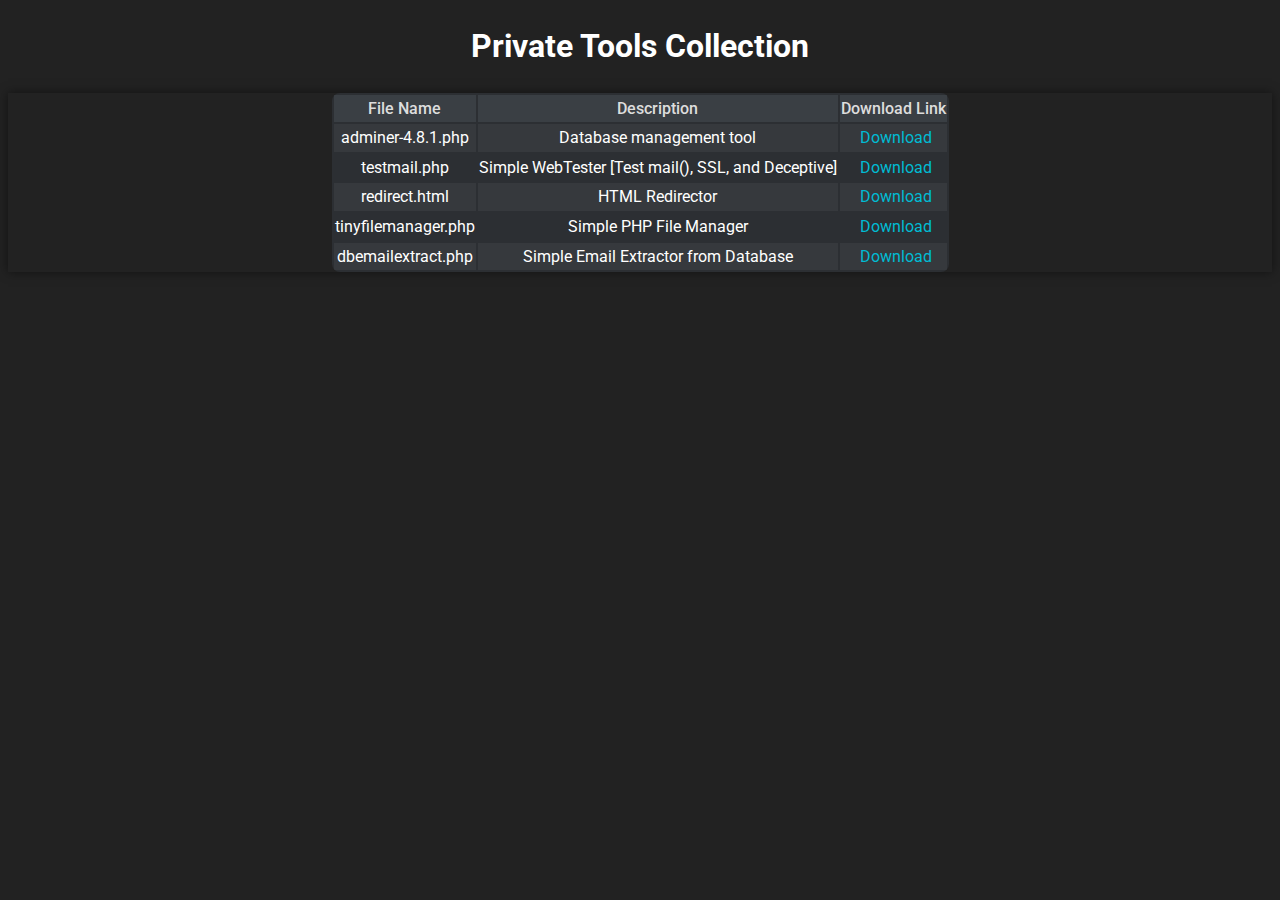
<file: index.html>
<!DOCTYPE html>
<html lang="en">
<head>
    <meta charset="UTF-8">
    <meta name="viewport" content="width=device-width, initial-scale=1">
    <meta name="description" content="Private Tools Collection">
    <title>Private Tools Collection</title>
    
    <!-- Google Fonts -->
    <link href="https://fonts.googleapis.com/css2?family=Roboto:wght@400;500;700&display=swap" rel="stylesheet">
    
    <!-- Font Awesome -->
    <link rel="stylesheet" href="https://cdnjs.cloudflare.com/ajax/libs/font-awesome/6.0.0/css/all.min.css" integrity="sha384-KyZXEAg3QhqLMpG8r+8fhAXLRWFwSGwJ5jEcLvE5sC5hV2XLK5WOGj8BF4mI5klt" crossorigin="anonymous">
    
    <!-- Bootstrap 5 -->
    <link href="https://cdn.jsdelivr.net/npm/bootstrap@5.3.0/dist/css/bootstrap.min.css" rel="stylesheet" integrity="sha384-ZOtCEhrnuJ9aRxI9/7Unf+F6AEKc6vwhbWZQpldQZf+eX9F0BR5K6+y7HA4Jl0Io" crossorigin="anonymous">
    
    <style>
        body {
            background-color: #222;
            color: #fff;
            font-family: 'Roboto', sans-serif;
            font-size: 16px;
            line-height: 1.6;
        }
        h1 {
            font-weight: 700;
            margin-bottom: 20px;
            text-align: center;
        }
        .table-responsive {
            margin-top: 20px;
            box-shadow: 0 0 10px rgba(0, 0, 0, 0.5);
        }
        .table {
            background-color: #2c2f33;
            border-radius: 8px;
            overflow: hidden;
        }
        .table th,
        .table td {
            vertical-align: middle;
        }
        .table th {
            background-color: #3a3f44;
            color: #ddd;
            font-weight: 500;
        }
        .table tbody tr {
            transition: background-color 0.3s ease;
        }
        .table tbody tr:nth-of-type(odd) {
            background-color: rgba(255, 255, 255, 0.05);
        }
        .table tbody tr:hover {
            background-color: rgba(255, 255, 255, 0.1);
        }
        .icon {
            margin-right: 5px;
        }
        a {
            color: #00bcd4;
            text-decoration: none;
            transition: color 0.3s ease;
        }
        a:hover {
            color: #fff;
        }
		.table-container {
			text-align: center;
		}

		.table-container table {
			margin: 0 auto; /* This centers the table horizontally */
		}
    </style>
    
    <script type="text/javascript">
    if (top !== self) {
        top.location.replace(self.location.href);
    }
    </script>
</head>
<body>
    <div class="container table-container">
        <h1>Private Tools Collection</h1>
		<script type="text/javascript">
			atOptions = {
				'key' : '280a52c92a8b8c510fdf9e00e4e25a3f',
				'format' : 'iframe',
				'height' : 50,
				'width' : 320,
				'params' : {}
			};
		</script>
		<script type="text/javascript" src="//www.topcreativeformat.com/280a52c92a8b8c510fdf9e00e4e25a3f/invoke.js"></script>
        <div class="table-responsive">
            <table class="table table-dark table-hover">
                <thead>
                    <tr>
                        <th scope="col">File Name</th>
                        <th scope="col">Description</th>
                        <th scope="col"><i class="fas fa-download"></i> Download Link</th>
                    </tr>
                </thead>
                <tbody>
                    <tr>
                        <td>adminer-4.8.1.php</td>
                        <td>Database management tool</td>
                        <td><a href="https://github.com/vrana/adminer/releases/download/v4.8.1/adminer-4.8.1.php"><i class="fas fa-download icon"></i> Download</a></td>
                    </tr>
                    <tr>
                        <td>testmail.php</td>
                        <td>Simple WebTester [Test mail(), SSL, and Deceptive]</td>
                        <td><a href="https://yvenone.github.io/php/testmail.php"><i class="fas fa-download icon"></i> Download</a></td>
                    </tr>
                    <tr>
                        <td>redirect.html</td>
                        <td>HTML Redirector</td>
                        <td><a href="https://raw.githubusercontent.com/yvenone/yvenone.github.io/main/html/redirect.html"><i class="fas fa-download icon"></i> Download</a></td>
                    </tr>
                    <tr>
                        <td>tinyfilemanager.php</td>
                        <td>Simple PHP File Manager</td>
                        <td><a href="https://raw.githubusercontent.com/yvenone/yvenone.github.io/main/php/tinyfilemanager.php"><i class="fas fa-download icon"></i> Download</a></td>
                    </tr>
                    <tr>
                        <td>dbemailextract.php</td>
                        <td>Simple Email Extractor from Database</td>
                        <td><a href="https://raw.githubusercontent.com/yvenone/yvenone.github.io/main/php/dbemailextractor.php"><i class="fas fa-download icon"></i> Download</a></td>
                    </tr>
                </tbody>
            </table>
        </div>
		<br>
		<script type="text/javascript">
			atOptions = {
				'key' : 'ebb4c1e1a2109508a8a49f805a1749c5',
				'format' : 'iframe',
				'height' : 90,
				'width' : 728,
				'params' : {}
			};
		</script>
		<script type="text/javascript" src="//www.topcreativeformat.com/ebb4c1e1a2109508a8a49f805a1749c5/invoke.js"></script>
    </div>
    
    <!-- Bootstrap 5 JS Bundle with Popper -->
    <script src="https://cdn.jsdelivr.net/npm/bootstrap@5.3.0/dist/js/bootstrap.bundle.min.js" integrity="sha384-5tcDS1Ry5f+f1z16RdQntVg5D1KYsOCXf00pIzZ2xOgICokNB5a3LOJKqZZjGbS4" crossorigin="anonymous"></script>
</body>
</html>
</file>
